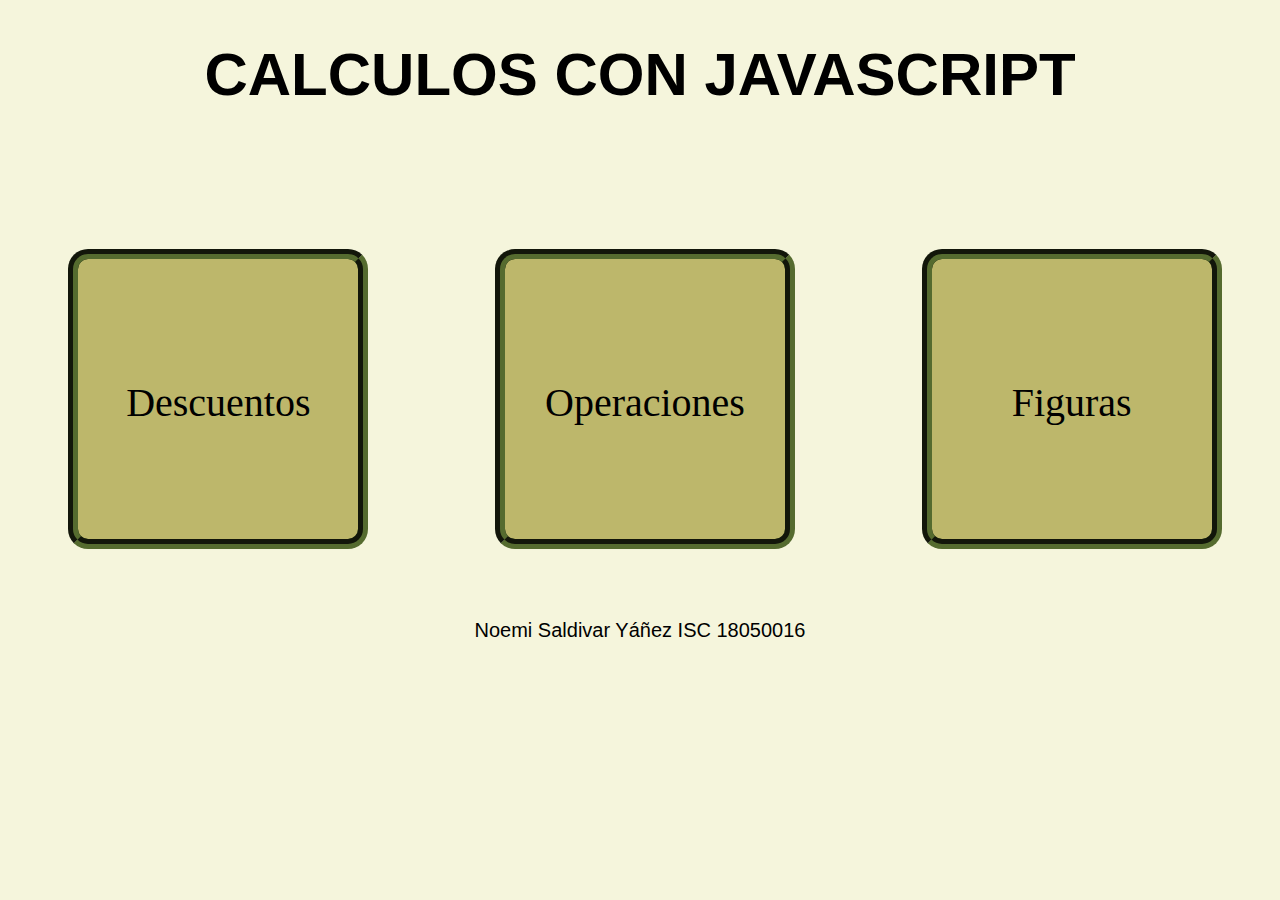
<file: index.html>
<!DOCTYPE html>
<html lang="en">
<head>
    <meta charset="UTF-8">
    <meta http-equiv="X-UA-Compatible" content="IE=edge">
    <meta name="viewport" content="width=device-width, initial-scale=1.0">
    <link rel="stylesheet" href="style.css">
    <!--<link rel="stylesheet" href="StyleTB.css"
    media="screen and (min-width:600px")>
    <link rel="stylesheet" href="StylePH.css"
    media="screen and (min-width:400px")> 
    <link rel="stylesheet" href="StyleC.css" 
    media="screen and (min-width:800px")/>-->
    <title>Calculos con JS</title>
</head>
<body>
    <header>
        <h1>CALCULOS CON JAVASCRIPT</h1>
      </header>
      <nav>
        <a href="descuentos.html" class="menu">Descuentos</a>
        <a href="operaciones.html" class="menu">Operaciones</a>
        <a href="figuras.html"class="menu">Figuras</a>
      </nav>
      <main></main>
      <footer>
        <p>Noemi Saldivar Yáñez ISC 18050016</p>
      </footer>
    
</body>
</html>
</file>
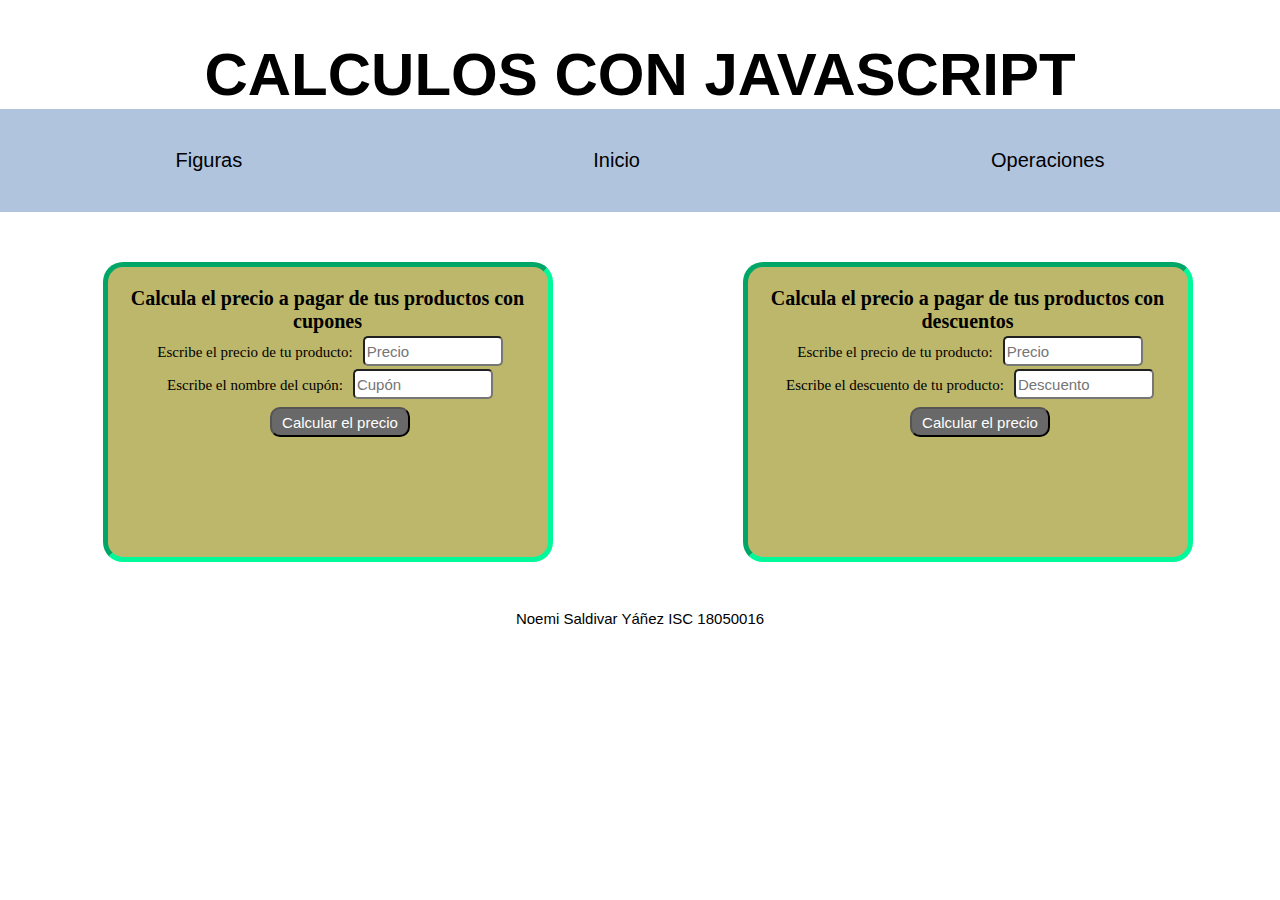
<file: descuentos.html>
<!DOCTYPE html>
<html lang="en">
<head>
    <meta charset="UTF-8">
    <meta http-equiv="X-UA-Compatible" content="IE=edge">
    <meta name="viewport" content="width=device-width, initial-scale=1.0">
    <link rel="stylesheet" href="styledescuentos.css">
    <!--<link rel="stylesheet" href="StylePH.css"
    media="screen and (min-width:400px")>
    <link rel="stylesheet" href="StyleTB.css"
    media="screen and (min-width:600px")>
    <link rel="stylesheet" href="styled.css" 
    media="screen and (min-width:800px")/>--->
    <title>CALCULOS CON JS</title>
</head>
<body>
    <header>
        <h1>CALCULOS CON JAVASCRIPT</h1>
      </header>
      <nav>
        <a href="figuras.html" class="nav-enlace">Figuras</a>
        <a href="index.html" class="nav-enlace">Inicio</a>
        <a href="operaciones.html" class="nav-enlace">Operaciones</a>
      </nav>
      <main>
        <!-- Descuentos con cupones-->
        <section class="Section-Cupones">
            <h2>Calcula el precio a pagar de tus productos con cupones</h2>
            <form>
                <label for="InputPrice">Escribe el precio de tu producto:</label>
                <input id="InputPrice" placeholder="Precio" type="number">
                <label for="InputCupon">Escribe el nombre del cupón:</label>
                <input id="InputCupon" placeholder="Cupón" type="Text">
                <button type="button" onclick="ClickButtonPriceDiscount()">
                Calcular el precio
            </button>
            <p id="ResultPrice"></p>
            </form>
        </section>
        <!-- Descuentos con porcentajes-->
        <section class="Section-Porcentajes">
          <h2>Calcula el precio a pagar de tus productos con descuentos</h2>
          <form>
              <label for="InputPrice">Escribe el precio de tu producto:</label>
              <input id="InputPrice2" placeholder="Precio" type="number">
              <label for="InputDiscount">Escribe el descuento de tu producto:</label>
              <input id="InputDiscount" placeholder="Descuento" type="number">
              <button type="button" onclick="ClickButtonPriceDiscount2()">
              Calcular el precio
          </button>
          <p id="ResultPrice2"></p>
          </form>
      </section>
        <script src="Ejercicioporcentajes.js"></script>
      </main>
      <footer>
        <p>Noemi Saldivar Yáñez ISC 18050016</p>
      </footer>
    
</body>
</html>
</file>
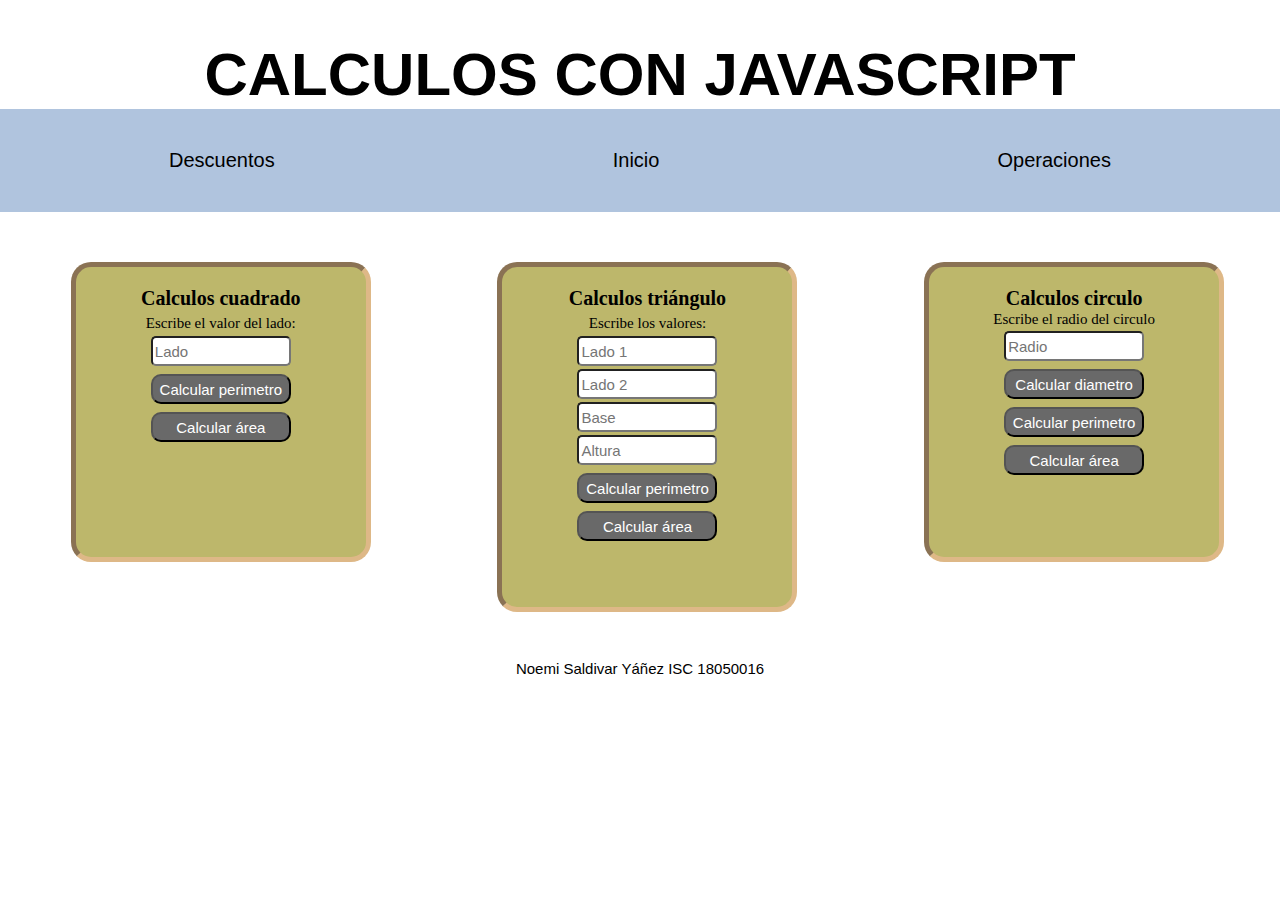
<file: figuras.html>
<!DOCTYPE html>
<html lang="en">
  <head>
    <meta charset="UTF-8" />
    <meta http-equiv="X-UA-Compatible" content="IE=edge" />
    <meta name="viewport" content="width=device-width, initial-scale=1.0" />
    <link rel="stylesheet" href="stylefiguras.css" />
    <!--<link rel="stylesheet" href="StyleTB.css"
    media="screen and (min-width:600px")>
    <link rel="stylesheet" href="StylePH.css"
    media="screen and (min-width:400px")>-->
    
    <!--<link rel="stylesheet" href="stylef.css" 
    media="screen and (min-width:800px")/>-->
    <title>Calculos con JS</title>
  </head>
  <body>
    <header>
      <h1>CALCULOS CON JAVASCRIPT</h1>
    </header>
    <nav>
      <a href="descuentos.html" class="nav-enlace">Descuentos</a>
      <a href="index.html" class="nav-enlace">Inicio</a>
      <a href="operaciones.html" class="nav-enlace">Operaciones</a>
    </nav>
    <main>
      <!--Sección cuadrado-->
      <section class="section-cuadrado">
        <h2>Calculos cuadrado</h2>
        <form>
          <span>
            <label for="inputCuadrado"> Escribe el valor del lado: </label>
            <input type="number" placeholder="Lado" id="inputCuadrado" />
          </span>
          <button type="button" onclick="calcularPerimetroCuadrado()">
            Calcular perimetro
          </button>
          <button type="button" onclick="calcularAreaCuadrado()">
            Calcular área
          </button>
          <p id="ResulCuadrado"></p>
        </form>
      </section>
      
      <!--Sección triángulo-->
      <section class="section-triangulo">
        <h2>Calculos triángulo</h2>
        <form>
          <span>
            <label for="LadoTriangulo"> Escribe los valores: </label>
            <input type="number" placeholder="Lado 1" id="inputLadoTriangulo" />
            <input type="number" placeholder="Lado 2" id="inputLado2Triangulo" />
            <input type="number" placeholder="Base " id="inputbaseTriangulo" />
            <input type="number" placeholder="Altura" id="inputAlturaTriangulo" />
          </span>
          <button type="button" onclick="calcularPerimetroTriangulo()">
            Calcular perimetro
          </button>
          <button type="button" onclick="calcularAreaTriangulo()">
            Calcular área
          </button>
          <p id="ResulTriangulo"></p>
        </form>
      </section>
      
      <!--Sección circulo-->
      <section class="section-circulo">
        <h2>Calculos circulo</h2>
        <form>
          <span>
            <label for="Radio"> Escribe el radio del circulo </label>
            <input type="number" placeholder="Radio" id="inputRadio" />
          </span>
          <button type="button" onclick="calcularDiametroCirculo()">
            Calcular diametro
          </button>
          <button type="button" onclick="calcularPerimetroCirculo()">
            Calcular perimetro
          </button>
          <button type="button" onclick="calcularAreaCirculo()">
            Calcular área
          </button>
          <p id="ResulCirculo"></p>
        </form>
      </section>
      <script src="figuras2.js"></script>
    </main>
    <footer>
      <p>Noemi Saldivar Yáñez ISC 18050016</p>
    </footer>
  </body>
</html>
</file>
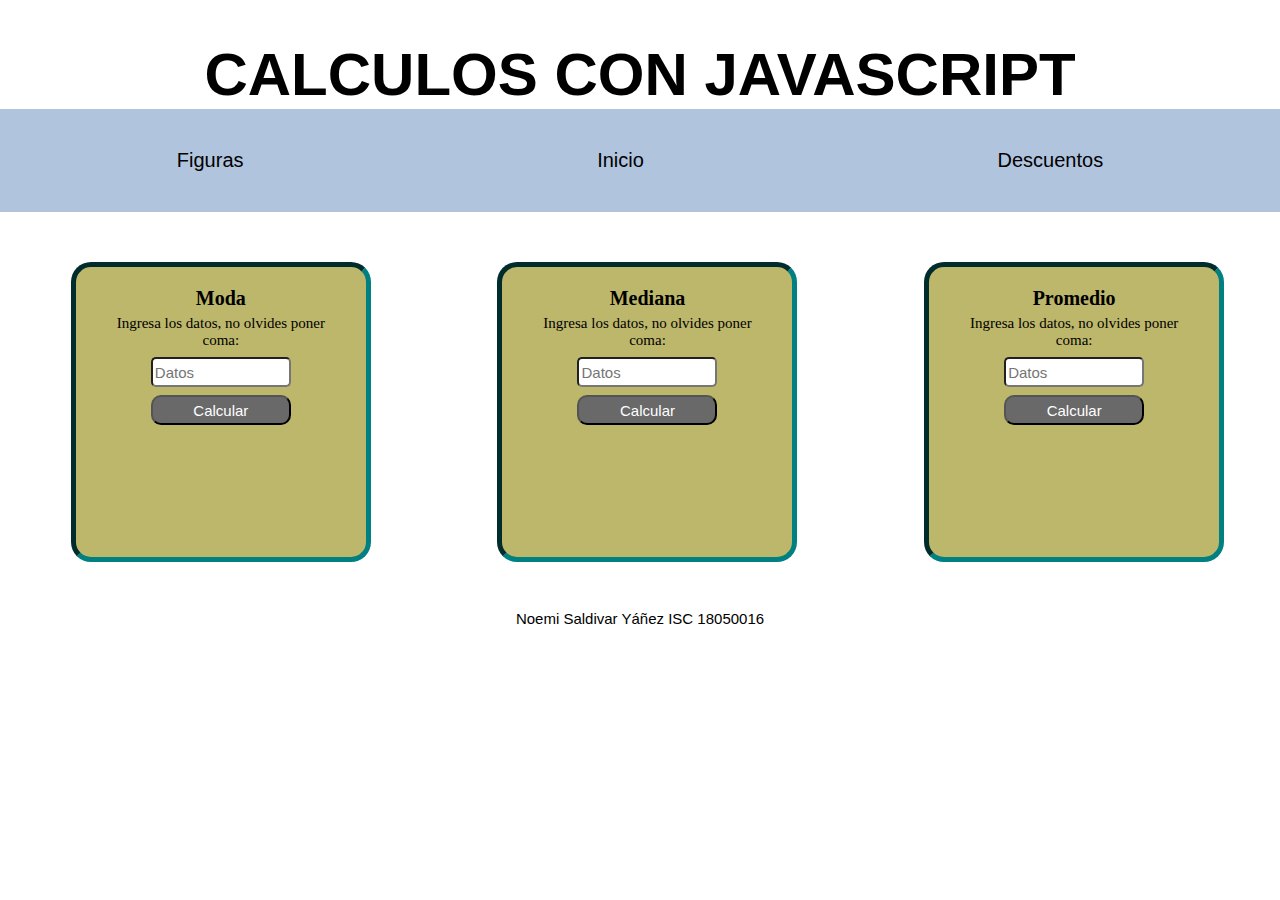
<file: operaciones.html>
<!DOCTYPE html>
<html lang="en">
<head>
    <meta charset="UTF-8">
    <meta http-equiv="X-UA-Compatible" content="IE=edge">
    <meta name="viewport" content="width=device-width, initial-scale=1.0">
    <link rel="stylesheet" href="styleoperaciones.css">
     <!--<link rel="stylesheet" href="StylePH.css"
    media="screen and (min-width:400px")>
    <link rel="stylesheet" href="StyleTB.css"
    media="screen and (min-width:600px")>
    <link rel="stylesheet" href="styleo.css" 
    media="screen and (min-width:800px")/>-->
    <title>CALCULOS CON JS</title>
</head>
<body>
    <header>
        <h1>CALCULOS CON JAVASCRIPT</h1>
      </header>
      <nav>
        <a href="figuras.html" class="nav-enlace">Figuras</a>
        <a href="index.html" class="nav-enlace">Inicio</a>
        <a href="descuentos.html" class="nav-enlace">Descuentos</a>
      </nav>
      <main>
        <section class="section-moda">
          <form action>
            <h2>Moda</h2>
              <label for="InputDatos">Ingresa los datos, no olvides poner coma:</label>
              <input id="InputDatos" placeholder="Datos" type="text">
              <button type="button" onclick="ClickCalcularModa()">
                  Calcular
              </button>
              <p id="Moda"></p>
          </form>
      </section>
      <section class="section-mediana">
        <h2>Mediana</h2>
        <form >
            <label for="InputDatos">Ingresa los datos, no olvides poner coma:</label>
            <input id="InputDatos2" placeholder="Datos" type="text">
            <button type="button" onclick="ClickCalcularMediana()">
                Calcular
            </button>
            <p id="ListOrdenada"></p>
            <p id="Mediana"></p>
        </form>
    </section>
    <section class="section-promedio">
      <h2>Promedio</h2>
      <form >
          <label for="InputDatos">Ingresa los datos, no olvides poner coma:</label>
          <input id="InputDatos3" placeholder="Datos" type="text">
          <button type="button" onclick="ClickCalcularPromedio()">
              Calcular
          </button>
          <p id="Promedio"></p>
      </form>
  </section>
<script src="operaciones.js"> </script>
      </main>
      <footer>
        <p>Noemi Saldivar Yáñez ISC 18050016</p>
      </footer>
</body>
</html>
</file>
<file: style.css>
*{
    background-color: beige;
    padding: 0;
    margin: 0;
    box-sizing: border-box;
}
header{
   padding-top: 40px;
    text-align: center; 
    font-family: 'Trebuchet MS', 'Lucida Sans Unicode', 'Lucida Grande', 'Lucida Sans', Arial, sans-serif;
    font-size: 30px;
    justify-content: space-around;
}
nav{
    padding-top: 30px;
    padding-bottom: 30px;
    display: flex;
    justify-content: space-around;
    
}
.menu{
    border-style: groove;
    border-color: darkolivegreen;
    width: 300px;
    height: 300px;
    display: inline-block;
    background-color: darkkhaki;
    border-radius: 20px;
    margin-top: 110px;
    margin-left: 10px;
    padding-top: 120px;
    padding-right: 20px;
    padding-left: 20px;
    border-width: 10px;
    font-size: 40px;
    color: black;
    text-decoration: none;
    text-align: center;
}
.menu:hover{
    background: darkgoldenrod;
}
footer{
    padding-top: 40px;
    text-align: center; 
    font-family: 'Trebuchet MS', 'Lucida Sans Unicode', 'Lucida Grande', 'Lucida Sans', Arial, sans-serif;
    font-size: 20px;
    justify-content: space-around;
}
</file>
<file: StyleTB.css>
@media (min-width: 600px){
    main{
        width: 600px;
        margin-left: auto;
        margin-right: auto;
        display: block;
    }
    nav{
        padding-top: 30px;
        padding-bottom: 30px;
        display: block;    
    }
    .menu{
    margin-left: 25%;
    width: 300px;
    height: 300px;
    display: block;
    }
    .nav-enlace{
        display: block;
        color: black;
        padding: 10px 30px;
        text-decoration: none;
    }
    .Section-Cupones{
        display: block; 
        width: 350px;
        height: 300px;
    }
    .Section-Porcentajes{    
        display: block;
        width: 350px;
        height: 300px;
    }
    .section-promedio{
        margin-left: 12.5%;
        display: block; 
    }
    .section-mediana{
        margin-left: 12.5%;
        display: block; 
    }
    .section-moda{
        margin-left: 12.5%;
        display: block; 
    }
    .section-cuadrado{
        margin-left: 12.5%;
        display: block; 
    }
    .section-circulo{
        margin-left: 12.5%;
        display: block; 
    }
    .section-triangulo{
        margin-left: 12.5%;
        display: block; 
        height: 350px;
    }
}
</file>
<file: StylePH.css>
@media (min-width: 400px){
    main{
        width: 400px;
        margin-left: auto;
        margin-right: auto;
        display: block;
    }
    nav{
        padding-top: 30px;
        padding-bottom: 30px;
        display: block;
        
    }
    .menu{
    margin-left: 10%;
    width: 300px;
    height: 300px;
    display: block;
    }
    .nav-enlace{
        display: block;
        color: black;
        padding: 10px 30px;
        text-decoration: none;
    }
    .Section-Cupones{
       
        display: block; 
        width: 350px;
        height: 300px;
    }
    .Section-Porcentajes{    
        display: block;
        width: 350px;
        height: 300px;
    }
    .section-promedio{
        margin-left: 12.5%;
        display: block; 
    }
    .section-mediana{
        margin-left: 12.5%;
        display: block; 
    }
    .section-moda{
        margin-left: 12.5%;
        display: block; 
    }
    .section-cuadrado{
        margin-left: 12.5%;
        display: block; 
    }
    .section-circulo{
        margin-left: 12.5%;
        display: block; 
    }
    .section-triangulo{
        margin-left: 12.5%;
        display: block; 
        height: 350px;
    }
}
</file>
<file: StyleC.css>
@media (min-width: 1200px){
*{
    background-color: beige;
    padding: 0;
    margin: 0;
    box-sizing: border-box;
}
header{
   padding-top: 40px;
    text-align: center; 
    font-family: 'Trebuchet MS', 'Lucida Sans Unicode', 'Lucida Grande', 'Lucida Sans', Arial, sans-serif;
    font-size: 30px;
    justify-content: space-around;
}
nav{
    padding-top: 30px;
    padding-bottom: 30px;
    display: flex;
    justify-content: space-around;
    
}
.menu{
    border-style: groove;
    border-color: darkolivegreen;
    width: 300px;
    height: 300px;
    display: inline-block;
    background-color: darkkhaki;
    border-radius: 20px;
    margin-top: 110px;
    margin-left: 10px;
    padding-top: 120px;
    padding-right: 20px;
    padding-left: 20px;
    border-width: 10px;
    font-size: 40px;
    color: black;
    text-decoration: none;
    text-align: center;
}
.menu:hover{
    background: darkgoldenrod;
}
footer{
    padding-top: 40px;
    text-align: center; 
    font-family: 'Trebuchet MS', 'Lucida Sans Unicode', 'Lucida Grande', 'Lucida Sans', Arial, sans-serif;
    font-size: 20px;
    justify-content: space-around;
}
}
</file>
<file: styledescuentos.css>
*{
    padding: 0;
    margin: 0;
    box-sizing: border-box;
}
header{
   padding-top: 40px;
    text-align: center; 
    font-family: 'Trebuchet MS', 'Lucida Sans Unicode', 'Lucida Grande', 'Lucida Sans', Arial, sans-serif;
    font-size: 30px;
    justify-content: space-around;
}
nav{
    font-family: 'Trebuchet MS', 'Lucida Sans Unicode', 'Lucida Grande', 'Lucida Sans', Arial, sans-serif;
    font-size: 20px;
    background-color: lightsteelblue;
    padding-top: 30px;
    padding-bottom: 30px;
    display: flex;
    justify-content: space-around;
    
}
.nav-enlace{
    display: inline-block;
    color: black;
    padding: 10px 30px;
    text-decoration: none;
}
.nav-enlace:hover{
    background: mediumspringgreen;
}
main{
    display: flex;
    justify-content: space-around;
}
.Section-Cupones{
    border: mediumspringgreen  5px inset;
    width: 450px;
    height: 300px;
    display: inline-block;
    background-color: darkkhaki;
    border-radius: 20px;
    margin-top: 50px;
    margin-left: 15px;
    padding-top: 20px;
    padding-right: 20px;
    padding-left: 20px;
    font-size: 20px;
    color: black;
    text-decoration: none;
    text-align: center;
}
.Section-Porcentajes{
    border: mediumspringgreen  5px inset;
    width: 450px;
    height: 300px;
    display: inline-block;
    background-color: darkkhaki;
    border-radius: 20px;
    margin-top: 50px;
    margin-left: 15px;
    padding-top: 20px;
    padding-right: 20px;
    padding-left: 20px;
    font-size: 20px;
    color: black;
    text-decoration: none;
    text-align: center;

}
h2{
    font-family: Cambria, Cochin, Georgia, Times, 'Times New Roman', serif;
    font-size: 20px;
}
label{
    display: inline-block;
    margin: 5px;
    font-family: Cambria, Cochin, Georgia, Times, 'Times New Roman', serif;
    font-size: 15px;
}
input{
    display: inline-block;
    margin-top: 3px;
    width: 140px;
    height: 30px;
    padding: 2px;
    border-radius: 5px;
    font-size: 15px;
    color: black;
}
button{
    margin-top: 8px;
    margin-left: 25px;
    padding: 2px;
    border-radius: 10px;
    width: 140px;
    height: 30px;
    background-color: dimgrey;
    color:white;
    font-size: 15px;
}
p{
    margin-top: 8px;
    font-family: Verdana, Geneva, Tahoma, sans-serif;
    font-size: 15px;
}
footer{
    padding-top: 40px;
    text-align: center; 
    font-family: 'Trebuchet MS', 'Lucida Sans Unicode', 'Lucida Grande', 'Lucida Sans', Arial, sans-serif;
    font-size: 20px;
    justify-content: space-around;
}
</file>
<file: styled.css>
@media (min-width: 1200px){
*{
    padding: 0;
    margin: 0;
    box-sizing: border-box;
}
header{
   padding-top: 40px;
    text-align: center; 
    font-family: 'Trebuchet MS', 'Lucida Sans Unicode', 'Lucida Grande', 'Lucida Sans', Arial, sans-serif;
    font-size: 30px;
    justify-content: space-around;
}
nav{
    font-family: 'Trebuchet MS', 'Lucida Sans Unicode', 'Lucida Grande', 'Lucida Sans', Arial, sans-serif;
    font-size: 20px;
    background-color: lightsteelblue;
    padding-top: 30px;
    padding-bottom: 30px;
    display: flex;
    justify-content: space-around;
    
}
.nav-enlace{
    display: inline-block;
    color: black;
    padding: 10px 30px;
    text-decoration: none;
}
.nav-enlace:hover{
    background: mediumspringgreen;
}
main{
    display: flex;
    justify-content: space-around;
}
.Section-Cupones{
    border: mediumspringgreen  5px inset;
    width: 450px;
    height: 300px;
    display: inline-block;
    background-color: darkkhaki;
    border-radius: 20px;
    margin-top: 50px;
    margin-left: 15px;
    padding-top: 20px;
    padding-right: 20px;
    padding-left: 20px;
    font-size: 20px;
    color: black;
    text-decoration: none;
    text-align: center;
}
.Section-Porcentajes{
    border: mediumspringgreen  5px inset;
    width: 450px;
    height: 300px;
    display: inline-block;
    background-color: darkkhaki;
    border-radius: 20px;
    margin-top: 50px;
    margin-left: 15px;
    padding-top: 20px;
    padding-right: 20px;
    padding-left: 20px;
    font-size: 20px;
    color: black;
    text-decoration: none;
    text-align: center;

}
h2{
    font-family: Cambria, Cochin, Georgia, Times, 'Times New Roman', serif;
    font-size: 20px;
}
label{
    display: inline-block;
    margin: 5px;
    font-family: Cambria, Cochin, Georgia, Times, 'Times New Roman', serif;
    font-size: 15px;
}
input{
    display: inline-block;
    margin-top: 3px;
    width: 140px;
    height: 30px;
    padding: 2px;
    border-radius: 5px;
    font-size: 15px;
    color: black;
}
button{
    margin-top: 8px;
    margin-left: 25px;
    padding: 2px;
    border-radius: 10px;
    width: 140px;
    height: 30px;
    background-color: dimgrey;
    color:white;
    font-size: 15px;
}
p{
    margin-top: 8px;
    font-family: Verdana, Geneva, Tahoma, sans-serif;
    font-size: 15px;
}
footer{
    padding-top: 40px;
    text-align: center; 
    font-family: 'Trebuchet MS', 'Lucida Sans Unicode', 'Lucida Grande', 'Lucida Sans', Arial, sans-serif;
    font-size: 20px;
    justify-content: space-around;
}
}
</file>
<file: stylefiguras.css>
*{
    padding: 0;
    margin: 0;
    box-sizing: border-box;
}
header{
   padding-top: 40px;
    text-align: center; 
    font-family: 'Trebuchet MS', 'Lucida Sans Unicode', 'Lucida Grande', 'Lucida Sans', Arial, sans-serif;
    font-size: 30px;
    justify-content: space-around;
}
nav{
    font-family: 'Trebuchet MS', 'Lucida Sans Unicode', 'Lucida Grande', 'Lucida Sans', Arial, sans-serif;
    font-size: 20px;
    background-color: lightsteelblue;
    padding-top: 30px;
    padding-bottom: 30px;
    display: flex;
    justify-content: space-around;
    
}
.nav-enlace{
    display: inline-block;
    color: black;
    padding: 10px 30px;
    text-decoration: none;
}
.nav-enlace:hover{
    background: mediumspringgreen;
}
main{
    display: flex;
    justify-content: space-around;
}

.section-cuadrado{
    border: burlywood  5px inset;
    width: 300px;
    height: 300px;
    display: inline-block;
    background-color: darkkhaki;
    border-radius: 20px;
    margin-top: 50px;
    margin-left: 15px;
    padding-top: 20px;
    padding-right: 20px;
    padding-left: 20px;
    font-size: 20px;
    color: black;
    text-decoration: none;
    text-align: center;
}
.section-triangulo{
    border: burlywood  5px inset;
    width: 300px;
    height: 350px;
    display: inline-block;
    background-color: darkkhaki;
    border-radius: 20px;
    margin-top: 50px;
    margin-left: 15px;
    padding-top: 20px;
    padding-right: 20px;
    padding-left: 20px;
    font-size: 20px;
    color: black;
    text-decoration: none;
    text-align: center; 
}
.section-circulo{
    border: burlywood  5px inset;
    width: 300px;
    height: 300px;
    display: inline-block;
    background-color: darkkhaki;
    border-radius: 20px;
    margin-top: 50px;
    margin-left: 15px;
    padding-top: 20px;
    padding-right: 20px;
    padding-left: 20px;
    color: black;
    text-decoration: none;
    text-align: center;
}
h2{
    font-family: Cambria, Cochin, Georgia, Times, 'Times New Roman', serif;
    font-size: 20px;
}
label{
    margin: 5px;
    font-family: Cambria, Cochin, Georgia, Times, 'Times New Roman', serif;
    font-size: 15px;
}
input{
    margin-top: 3px;
    width: 140px;
    height: 30px;
    padding: 2px;
    border-radius: 5px;
    font-size: 15px;
    color: black;
}
button{
    margin-top: 8px;
    padding: 2px;
    border-radius: 10px;
    width: 140px;
    height: 30px;
    background-color: dimgrey;
    color:white;
    font-size: 15px;
}
p{
    margin-top: 8px;
    font-family: Verdana, Geneva, Tahoma, sans-serif;
    font-size: 15px;
}
footer{
    padding-top: 40px;
    text-align: center; 
    font-family: 'Trebuchet MS', 'Lucida Sans Unicode', 'Lucida Grande', 'Lucida Sans', Arial, sans-serif;
    font-size: 20px;
    justify-content: space-around;
}
</file>
<file: stylef.css>
@media (min-width: 1200px){
    *{
        padding: 0;
        margin: 0;
        box-sizing: border-box;
    }
    header{
       padding-top: 40px;
        text-align: center; 
        font-family: 'Trebuchet MS', 'Lucida Sans Unicode', 'Lucida Grande', 'Lucida Sans', Arial, sans-serif;
        font-size: 30px;
        justify-content: space-around;
    }
    nav{
        font-family: 'Trebuchet MS', 'Lucida Sans Unicode', 'Lucida Grande', 'Lucida Sans', Arial, sans-serif;
        font-size: 20px;
        background-color: lightsteelblue;
        padding-top: 30px;
        padding-bottom: 30px;
        display: flex;
        justify-content: space-around;
        
    }
    .nav-enlace{
        display: inline-block;
        color: black;
        padding: 10px 30px;
        text-decoration: none;
    }
    .nav-enlace:hover{
        background: mediumspringgreen;
    }
    main{
        display: flex;
        justify-content: space-around;
    }
    
    .section-cuadrado{
        border: burlywood  5px inset;
        width: 300px;
        height: 300px;
        display: inline-block;
        background-color: darkkhaki;
        border-radius: 20px;
        margin-top: 50px;
        margin-left: 15px;
        padding-top: 20px;
        padding-right: 20px;
        padding-left: 20px;
        font-size: 20px;
        color: black;
        text-decoration: none;
        text-align: center;
    }
    .section-triangulo{
        border: burlywood  5px inset;
        width: 300px;
        height: 300px;
        display: inline-block;
        background-color: darkkhaki;
        border-radius: 20px;
        margin-top: 50px;
        margin-left: 15px;
        padding-top: 20px;
        padding-right: 20px;
        padding-left: 20px;
        font-size: 20px;
        color: black;
        text-decoration: none;
        text-align: center; 
    }
    .section-circulo{
        border: burlywood  5px inset;
        width: 300px;
        height: 300px;
        display: inline-block;
        background-color: darkkhaki;
        border-radius: 20px;
        margin-top: 50px;
        margin-left: 15px;
        padding-top: 20px;
        padding-right: 20px;
        padding-left: 20px;
        color: black;
        text-decoration: none;
        text-align: center;
    }
    h2{
        font-family: Cambria, Cochin, Georgia, Times, 'Times New Roman', serif;
        font-size: 20px;
    }
    label{
        margin: 5px;
        font-family: Cambria, Cochin, Georgia, Times, 'Times New Roman', serif;
        font-size: 15px;
    }
    input{
        margin-top: 3px;
        width: 140px;
        height: 30px;
        padding: 2px;
        border-radius: 5px;
        font-size: 15px;
        color: black;
    }
    button{
        margin-top: 8px;
        padding: 2px;
        border-radius: 10px;
        width: 140px;
        height: 30px;
        background-color: dimgrey;
        color:white;
        font-size: 15px;
    }
    p{
        margin-top: 8px;
        font-family: Verdana, Geneva, Tahoma, sans-serif;
        font-size: 15px;
    }
    footer{
        padding-top: 40px;
        text-align: center; 
        font-family: 'Trebuchet MS', 'Lucida Sans Unicode', 'Lucida Grande', 'Lucida Sans', Arial, sans-serif;
        font-size: 20px;
        justify-content: space-around;
    }
}
</file>
<file: styleoperaciones.css>
*{
    padding: 0;
    margin: 0;
    box-sizing: border-box;
}
header{
   padding-top: 40px;
    text-align: center; 
    font-family: 'Trebuchet MS', 'Lucida Sans Unicode', 'Lucida Grande', 'Lucida Sans', Arial, sans-serif;
    font-size: 30px;
    justify-content: space-around;
}
nav{
    font-family: 'Trebuchet MS', 'Lucida Sans Unicode', 'Lucida Grande', 'Lucida Sans', Arial, sans-serif;
    font-size: 20px;
    background-color: lightsteelblue;
    padding-top: 30px;
    padding-bottom: 30px;
    display: flex;
    justify-content: space-around;
    
}
.nav-enlace{
    display: inline-block;
    color: black;
    padding: 10px 30px;
    text-decoration: none;
}
.nav-enlace:hover{
    background: mediumspringgreen;
}
main{
    display: flex;
    justify-content: space-around;
}
.section-moda{
    border: teal  5px inset;
    width: 300px;
    height: 300px;
    display: inline-block;
    background-color: darkkhaki;
    border-radius: 20px;
    margin-top: 50px;
    margin-left: 15px;
    padding-top: 20px;
    padding-right: 20px;
    padding-left: 20px;
    color: black;
    text-decoration: none;
    text-align: center;
}
.section-mediana{
    border: teal  5px inset;
    width: 300px;
    height: 300px;
    display: inline-block;
    background-color: darkkhaki;
    border-radius: 20px;
    margin-top: 50px;
    margin-left: 15px;
    padding-top: 20px;
    padding-right: 20px;
    padding-left: 20px;
    color: black;
    text-decoration: none;
    text-align: center;
}
.section-promedio{
    border: teal  5px inset;
    width: 300px;
    height: 300px;
    display: inline-block;
    background-color: darkkhaki;
    border-radius: 20px;
    margin-top: 50px;
    margin-left: 15px;
    padding-top: 20px;
    padding-right: 20px;
    padding-left: 20px;
    color: black;
    text-decoration: none;
    text-align: center;
}
h2{
    font-family: Cambria, Cochin, Georgia, Times, 'Times New Roman', serif;
    font-size: 20px;
}
label{
    display: inline-block;
    margin: 5px;
    font-family: Cambria, Cochin, Georgia, Times, 'Times New Roman', serif;
    font-size: 15px;
}
input{
    margin-top: 3px;
    width: 140px;
    height: 30px;
    padding: 2px;
    border-radius: 5px;
    font-size: 15px;
    color: black;
}
button{
    margin-top: 8px;
    padding: 2px;
    border-radius: 10px;
    width: 140px;
    height: 30px;
    background-color: dimgrey;
    color:white;
    font-size: 15px;
}
p{
    margin-top: 8px;
    font-family: Verdana, Geneva, Tahoma, sans-serif;
    font-size: 15px;
}
footer{
    padding-top: 40px;
    text-align: center; 
    font-family: 'Trebuchet MS', 'Lucida Sans Unicode', 'Lucida Grande', 'Lucida Sans', Arial, sans-serif;
    font-size: 20px;
    justify-content: space-around;
}
</file>
<file: styleo.css>
@media (min-width: 1200px){
    *{
        padding: 0;
        margin: 0;
        box-sizing: border-box;
    }
    header{
       padding-top: 40px;
        text-align: center; 
        font-family: 'Trebuchet MS', 'Lucida Sans Unicode', 'Lucida Grande', 'Lucida Sans', Arial, sans-serif;
        font-size: 30px;
        justify-content: space-around;
    }
    nav{
        font-family: 'Trebuchet MS', 'Lucida Sans Unicode', 'Lucida Grande', 'Lucida Sans', Arial, sans-serif;
        font-size: 20px;
        background-color: lightsteelblue;
        padding-top: 30px;
        padding-bottom: 30px;
        display: flex;
        justify-content: space-around;
        
    }
    .nav-enlace{
        display: inline-block;
        color: black;
        padding: 10px 30px;
        text-decoration: none;
    }
    .nav-enlace:hover{
        background: mediumspringgreen;
    }
    main{
        display: flex;
        justify-content: space-around;
    }
    .section-moda{
        border: teal  5px inset;
        width: 300px;
        height: 300px;
        display: inline-block;
        background-color: darkkhaki;
        border-radius: 20px;
        margin-top: 50px;
        margin-left: 15px;
        padding-top: 20px;
        padding-right: 20px;
        padding-left: 20px;
        color: black;
        text-decoration: none;
        text-align: center;
    }
    .section-mediana{
        border: teal  5px inset;
        width: 300px;
        height: 300px;
        display: inline-block;
        background-color: darkkhaki;
        border-radius: 20px;
        margin-top: 50px;
        margin-left: 15px;
        padding-top: 20px;
        padding-right: 20px;
        padding-left: 20px;
        color: black;
        text-decoration: none;
        text-align: center;
    }
    .section-promedio{
        border: teal  5px inset;
        width: 300px;
        height: 300px;
        display: inline-block;
        background-color: darkkhaki;
        border-radius: 20px;
        margin-top: 50px;
        margin-left: 15px;
        padding-top: 20px;
        padding-right: 20px;
        padding-left: 20px;
        color: black;
        text-decoration: none;
        text-align: center;
    }
    h2{
        font-family: Cambria, Cochin, Georgia, Times, 'Times New Roman', serif;
        font-size: 20px;
    }
    label{
        display: inline-block;
        margin: 5px;
        font-family: Cambria, Cochin, Georgia, Times, 'Times New Roman', serif;
        font-size: 15px;
    }
    input{
        margin-top: 3px;
        width: 140px;
        height: 30px;
        padding: 2px;
        border-radius: 5px;
        font-size: 15px;
        color: black;
    }
    button{
        margin-top: 8px;
        padding: 2px;
        border-radius: 10px;
        width: 140px;
        height: 30px;
        background-color: dimgrey;
        color:white;
        font-size: 15px;
    }
    p{
        margin-top: 8px;
        font-family: Verdana, Geneva, Tahoma, sans-serif;
        font-size: 15px;
    }
    footer{
        padding-top: 40px;
        text-align: center; 
        font-family: 'Trebuchet MS', 'Lucida Sans Unicode', 'Lucida Grande', 'Lucida Sans', Arial, sans-serif;
        font-size: 20px;
        justify-content: space-around;
    }
}
</file>
